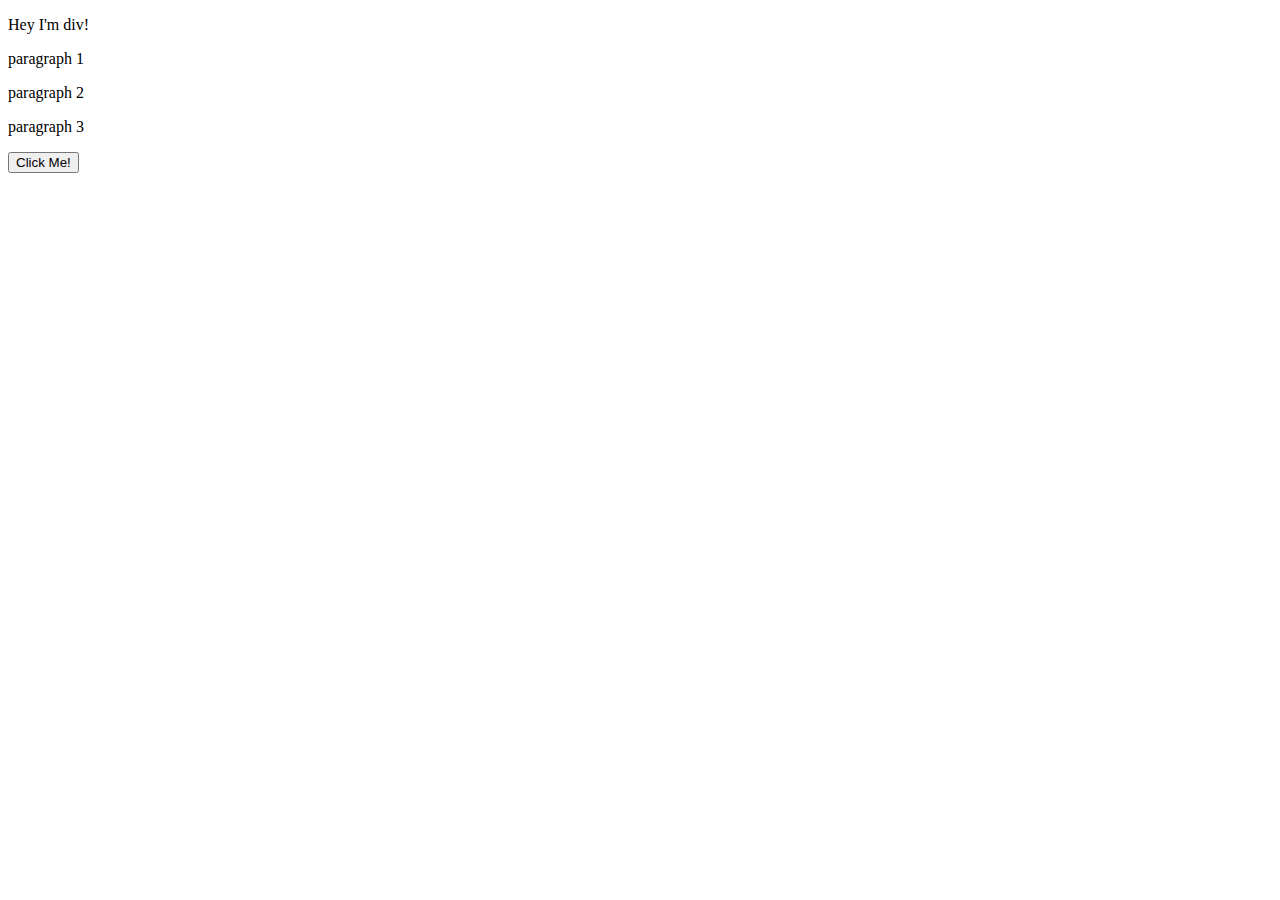
<file: index.html>
<!DOCTYPE html>
<html lang="en">
<head>
  <meta charset="UTF-8">
  <meta name="viewport" content="width=device-width, initial-scale=1.0">
  <meta http-equiv="X-UA-Compatible" content="ie=edge">
  <title>Document</title>
</head>
<body>
  <div id="my-div">
    <p id="p-tag">Hey I'm div!</p>
    <p class="p-1">paragraph 1</p>
    <p class="p-1">paragraph 2</p>
    <p>paragraph 3</p>
  </div>

  <div>
    <button id="greet-button">Click Me!</button>
  </div>

  <script src="https://code.jquery.com/jquery-3.3.1.js"></script>
  <script>
    var $button = $('#greet-button');
    
    $button.dblclick(function() {
      var $ps = $('.p-1');

      $ps.each(function() {
        $(this).html('FOO BAR BAZ!!!!');
      });

    });

  </script>
</body>
</html>
</file>
